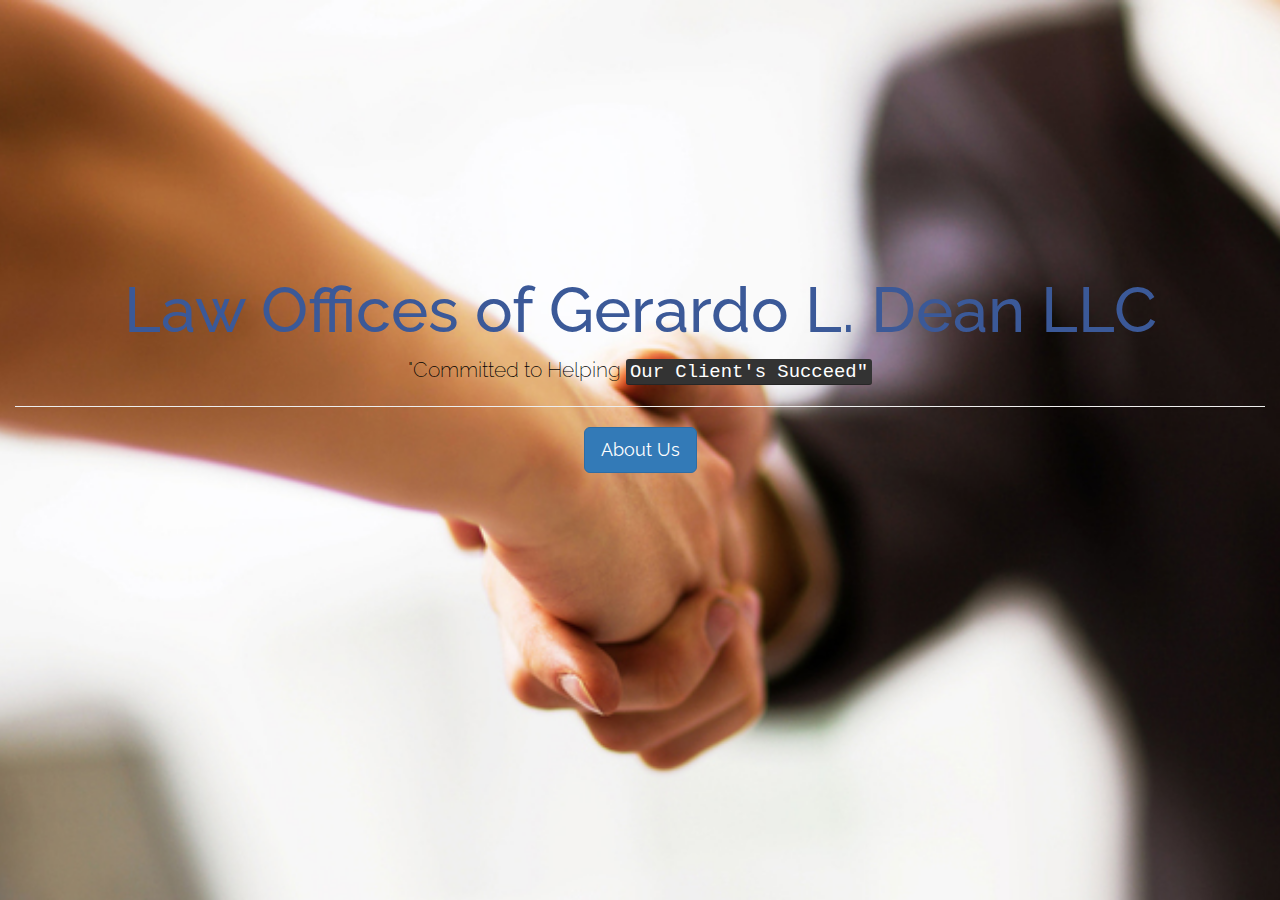
<file: index.html>
<!DOCTYPE html>
<html lang="en">
<head>
	<meta charset="utf-8">
	<meta name="viewport" content="width=device-width, initial-scale=1">
  <link rel="stylesheet" href="https://maxcdn.bootstrapcdn.com/bootstrap/3.3.7/css/bootstrap.min.css">
  <script src="https://ajax.googleapis.com/ajax/libs/jquery/3.3.1/jquery.min.js"></script>
  <script src="https://maxcdn.bootstrapcdn.com/bootstrap/3.3.7/js/bootstrap.min.js"></script>
  <link href="https://fonts.googleapis.com/css?family=Montserrat|Raleway" rel="stylesheet">
  <link rel="stylesheet" type="text/css" href="assets/css/style.css">
  <link href="https://fonts.googleapis.com/css?family=Montserrat|Raleway" rel="stylesheet">
	<title>Capstone1</title>
</head>
<body">


	
	<section id="jumbotron-section mb-0">
		<div id="jumbo-land" class="jumbotron text-center">
				<div class="container-fluid">
				<h1 id="Page-Name" class="text-center">Law Offices of Gerardo L. Dean LLC</h1>
				<p id="slogan" class="lead text-center">"Committed to Helping <kbd>Our Client's Succeed"</kbd></p>
				<hr class="my-4">
				<button class="btn btn-primary btn-lg">
					<a href="home.html">About Us</a>
				</button>
			</div>
		</div>
	</section>



<!-- <script src="assets/js/jquery-3.3.1.min.js"></script>
<script src="https://cdnjs.cloudflare.com/ajax/libs/popper.js/1.14.3/umd/popper.min.js" integrity="sha384-ZMP7rVo3mIykV+2+9J3UJ46jBk0WLaUAdn689aCwoqbBJiSnjAK/l8WvCWPIPm49" crossorigin="anonymous"></script>
<script src="assets/js/bootstrap.min.js"></script> -->
</body>
</html>
</file>
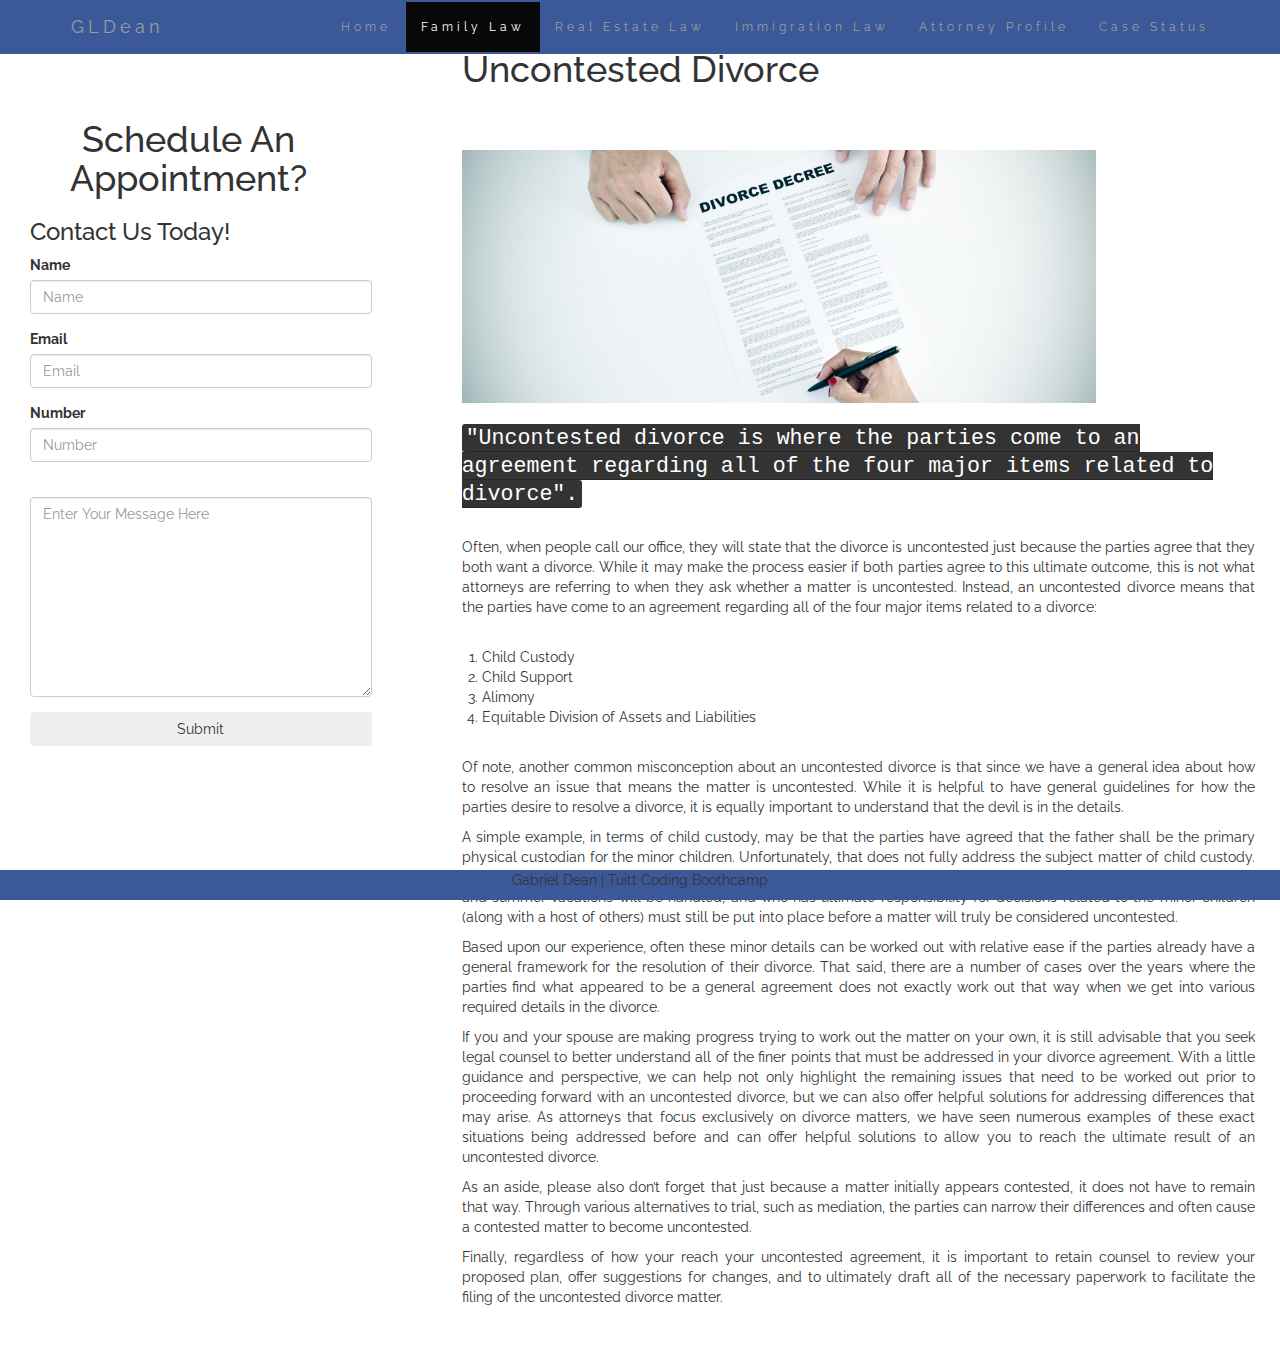
<file: Family Law/Uncontested Divorce/index.html>
<!DOCTYPE html>
<html lang="en">
<head>
	<meta charset="utf-8">
	<meta name="viewport" content="width=device-width, initial-scale=1">
  <link rel="stylesheet" href="https://maxcdn.bootstrapcdn.com/bootstrap/3.3.7/css/bootstrap.min.css">
  <script src="https://ajax.googleapis.com/ajax/libs/jquery/3.3.1/jquery.min.js"></script>
  <script src="https://maxcdn.bootstrapcdn.com/bootstrap/3.3.7/js/bootstrap.min.js"></script>
  <link href="https://fonts.googleapis.com/css?family=Montserrat|Raleway" rel="stylesheet">
  <link rel="stylesheet" type="text/css" href="../../assets/css/style.css">
	<title>Family Law | Uncontestedd Divorce</title>
</head>

<body id="myPage" data-spy="sroll" data-target="#nav" data-offset="60">
	<!-- Main Navigation -->
	<nav id="nav" class="navbar navbar-inverse navbar-fixed-top">
	  <div class="container">
	    <div class="navbar-header">
	      <button type="button" class="navbar-toggle" data-toggle="collapse" data-target="#myNavbar">
	        <span class="icon-bar"></span>
	        <span class="icon-bar"></span>
	        <span class="icon-bar"></span>                        
	      </button>
	      <a class="navbar-brand" href="../../home.html">GLDean</a>
	    </div>
	    <div class="collapse navbar-collapse" id="myNavbar">
	      <ul class="nav navbar-nav navbar-right">
	        <li><a href="../../home.html">Home</a></li>
	        <li class="dropdown active"><a class="dropdown-toggle" data-toggle="dropdown" href="index.html">Family Law</a>
	        	<ul class="dropdown-menu">
	        		<li><a href="index.html">Uncontested Divorce</a></li>
	        	</ul>
	        </li>
	        <li class="dropdown"><a class="dropdown-toggle" data-toggle="dropdown" href="#">Real Estate Law</a>
	        	<ul class="dropdown-menu">
	        		<li><a href="../../Real Estate Law/Real Estate Closing/index.html">Real Estate Closing</a></li>
	        	</ul>
	        </li>
	        <li class="dropdown"><a class="dropdown-toggle" data-toggle="dropdown" href="#">Immigration Law</a>
	        	<ul class="dropdown-menu">
	        		<li class="dropdown-submenu"><a class="dropdown-toggle" data-toggle="dropdown" href="#"><strong>Family Immigration</strong></a>
	        			<ul class="dropdown-submenu">
	        				<li id="submenu"><a href="../../Immigration Law/Family Immigration/Consular Processing/index.html">Consular Processing</a></li>
	        				<li id="submenu"><a href="../../Immigration Law/Family Immigration/Permanent Residence/index.html">Permanent Residence</a></li>
	        			</ul>
	        		</li>
	        		<li class="dropdown-submenu"><a class="dropdown-toggle" data-toggle="dropdown" href="#"><strong>Employment Immigration</strong></a>
	        			<ul class="dropdown-submenu">
	        				<li id="submenu"><a href="../../Immigration Law/Employment Immigration/H1B Visa & Status/index.html">H1B Visa & Status</a></li>
	        				<li id="submenu"><a href="../../Immigration Law/Employment Immigration/Employment Based/index.html">Employment Based</a></li>
	        			</ul>	
	        		</li>
	        		<li><a class="dropdown-toggle" data-toggle="dropdown" href="citizenship"><strong>Citizenship</strong></a>
	        			<ul class="dropdown-submenu">
	        				<li id="submenu"><a href="../../Immigration Law/Citizenship/Naturalization/index.html">Naturalization</a></li>
	        			</ul>	
	        		</li>
	        	</ul>
	        </li>
	        <li><a href="../../about.html">Attorney Profile</a></li>
	        <li><a href="https://egov.uscis.gov/casestatus/landing.do">Case Status</a></li>
	      </ul>
	    </div>
	  </div>
	</nav>

	<!-- Start of Contact Navigator -->
	<div class="row">
			<header class="col-12 col-md-12 col-lg-12">
				<h1 id="contact" class="text-center">Uncontested Divorce</h1>
			</header>

			<div class="col-12 col-md-6 col-lg-4" style="padding-left: 20px;padding-right: 50px;">
				<h1 class="text-center">Schedule An Appointment?</h1>
					<h3 style="padding-left: 25px">Contact Us Today!</h3>
				<form id="contactform">
					<div class="form-group">
						<label for="name">Name</label>
						<input id="name" class="form-control" type="text" placeholder="Name">
					</div>

					<div class="form-group">
						<label for="email">Email</label>
						<input id="email" class="form-control" type="text" placeholder="Email">
					</div>

					<div class="form-group">
						<label for="number">Number</label>
						<input id="number" class="form-control" type="number" placeholder="Number">
					</div> <!-- End of Contact Group -->

					<div class="form-group">
						<label for="message"></label>
						<textarea id="message" class="form-control" placeholder="Enter Your Message Here"></textarea>
					</div>
					<button class="btn btn-block btn success">Submit</button>
				
				</form>
			</div>
		

		<div id="contact" class="col-12 col-md-6 col-lg-8" style="padding-left: 40px;padding-right: 40px;">
			  <img src="../../assets/images/family/divorce.jpg" style="width:80%">
			  <h3><kbd>"Uncontested divorce is where the parties come to an agreement regarding all of the four major items related to divorce".</kbd></h3><br>
			  <p class="text-justify">Often, when people call our office, they will state that the divorce is uncontested just because the parties agree that they both want a divorce. While it may make the process easier if both parties agree to this ultimate outcome, this is not what attorneys are referring to when they ask whether a matter is uncontested. Instead, an uncontested divorce means that the parties have come to an agreement regarding all of the four major items related to a divorce:</p>
			  <ol style="margin-left: 20px;">
			  <br>	
			  	<li>Child Custody</li>
			  	<li>Child Support</li>
			  	<li>Alimony</li>
			  	<li>Equitable Division of Assets and Liabilities</li>
			  </ol>
			  <br>
			  <p class="text-justify">Of note, another common misconception about an uncontested divorce is that since we have a general idea about how to resolve an issue that means the matter is uncontested. While it is helpful to have general guidelines for how the parties desire to resolve a divorce, it is equally important to understand that the devil is in the details.</p>

			  <p class="text-justify">A simple example, in terms of child custody, may be that the parties have agreed that the father shall be the primary physical custodian for the minor children. Unfortunately, that does not fully address the subject matter of child custody. A visitation plan must still be put in place, minor details such as who is responsible for driving the children, how holidays and summer vacations will be handled, and who has ultimate responsibility for decisions related to the minor children (along with a host of others) must still be put into place before a matter will truly be considered uncontested.</p>

			  <p class="text-justify">Based upon our experience, often these minor details can be worked out with relative ease if the parties already have a general framework for the resolution of their divorce. That said, there are a number of cases over the years where the parties find what appeared to be a general agreement does not exactly work out that way when we get into various required details in the divorce.</p>

			  <p class="text-justify">If you and your spouse are making progress trying to work out the matter on your own, it is still advisable that you seek legal counsel to better understand all of the finer points that must be addressed in your divorce agreement. With a little guidance and perspective, we can help not only highlight the remaining issues that need to be worked out prior to proceeding forward with an uncontested divorce, but we can also offer helpful solutions for addressing differences that may arise. As attorneys that focus exclusively on divorce matters, we have seen numerous examples of these exact situations being addressed before and can offer helpful solutions to allow you to reach the ultimate result of an uncontested divorce.</p>

			  <p class="text-justify">As an aside, please also don’t forget that just because a matter initially appears contested, it does not have to remain that way. Through various alternatives to trial, such as mediation, the parties can narrow their differences and often cause a contested matter to become uncontested.</p>

			  <p class="text-justify">Finally, regardless of how your reach your uncontested agreement, it is important to retain counsel to review your proposed plan, offer suggestions for changes, and to ultimately draft all of the necessary paperwork to facilitate the filing of the uncontested divorce matter.</p>
			  <br>
			  <br>

		</div>
	</div>		
	<footer class="footer navbar-inverse fixed-bottom">
		<p class="text-center mb-0 p-2">Gabriel Dean | Tuitt Coding Boothcamp</p>	
	</footer>

</body>
</html>
</file>
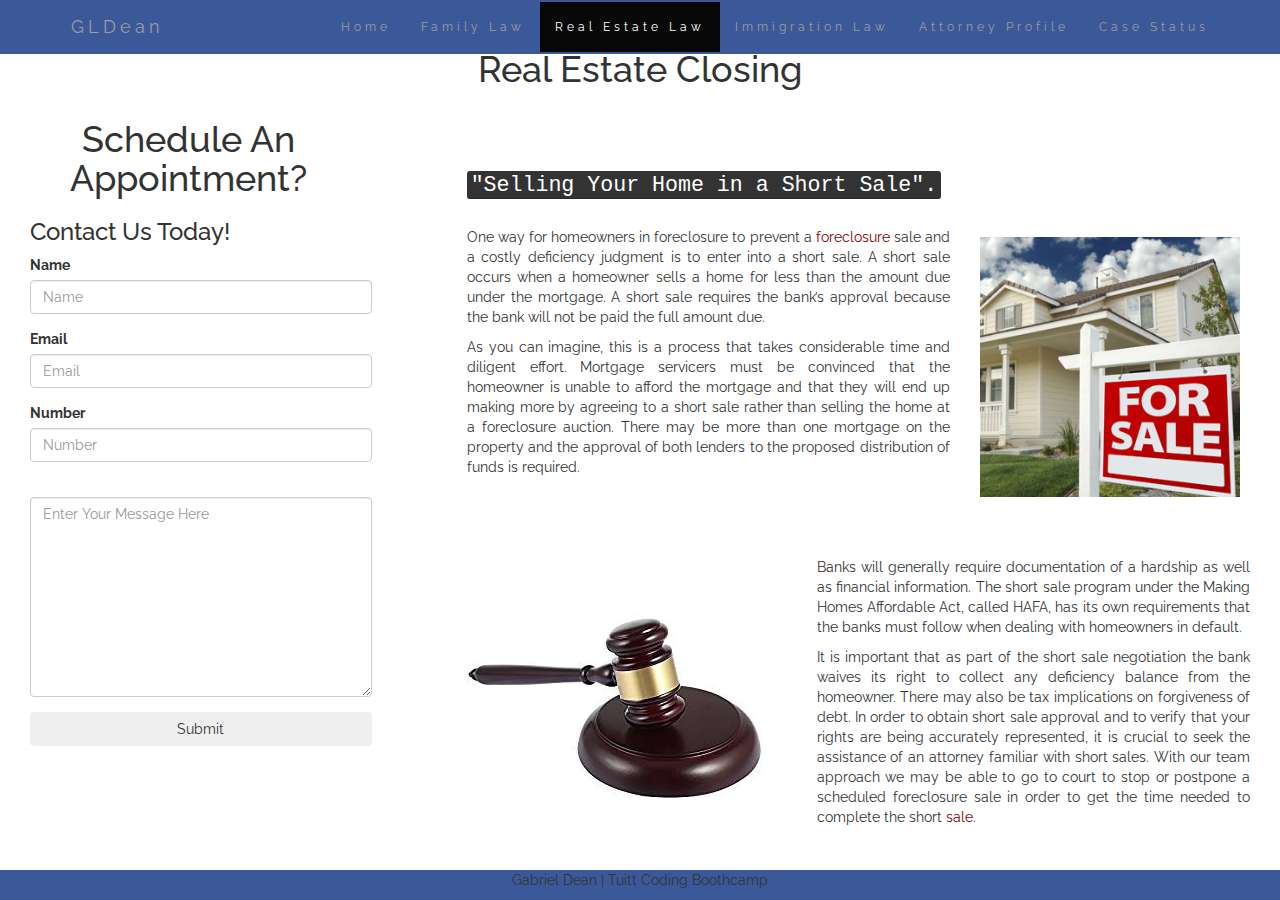
<file: Real Estate Law/Real Estate Closing/index.html>
<!DOCTYPE html>
<html lang="en">
<head>
	<meta charset="utf-8">
	<meta name="viewport" content="width=device-width, initial-scale=1">
  <link rel="stylesheet" href="https://maxcdn.bootstrapcdn.com/bootstrap/3.3.7/css/bootstrap.min.css">
  <script src="https://ajax.googleapis.com/ajax/libs/jquery/3.3.1/jquery.min.js"></script>
  <script src="https://maxcdn.bootstrapcdn.com/bootstrap/3.3.7/js/bootstrap.min.js"></script>
  <link href="https://fonts.googleapis.com/css?family=Montserrat|Raleway" rel="stylesheet">
  <link rel="stylesheet" type="text/css" href="../../assets/css/style.css">
	<title>Capstone1</title>
</head>
<body id="myPage" data-spy="sroll" data-target="#nav" data-offset="60">
	<!-- Main Navigation -->
	<nav id="nav" class="navbar navbar-inverse navbar-fixed-top">
	  <div class="container">
	    <div class="navbar-header">
	      <button type="button" class="navbar-toggle" data-toggle="collapse" data-target="#myNavbar">
	        <span class="icon-bar"></span>
	        <span class="icon-bar"></span>
	        <span class="icon-bar"></span>                        
	      </button>
	      <a class="navbar-brand" href="../../home.html">GLDean</a>
	    </div>
	    <div class="collapse navbar-collapse" id="myNavbar">
	      <ul class="nav navbar-nav navbar-right">
	        <li><a href="../../home.html">Home</a></li>
	        <li class="dropdown"><a class="dropdown-toggle" data-toggle="dropdown" href="#">Family Law</a>
	        	<ul class="dropdown-menu">
	        		<li><a href="../../Family Law/Uncontested Divorce/index.html">Uncontested Divorce</a></li>
	        	</ul>
	        </li>
	        <li class="dropdown active"><a class="dropdown-toggle" data-toggle="dropdown" href="#">Real Estate Law</a>
	        	<ul class="dropdown-menu">
	        		<li><a href="index.html">Real Estate Closing</a></li>
	        	</ul>
	        </li>
	        <li class="dropdown"><a class="dropdown-toggle" data-toggle="dropdown" href="#">Immigration Law</a>
	        	<ul class="dropdown-menu">
	        		<li class="dropdown-submenu"><a class="dropdown-toggle" data-toggle="dropdown" href="#"><strong>Family Immigration</strong></a>
	        			<ul class="dropdown-submenu">
	        				<li id="submenu"><a href="../../Immigration Law/Family Immigration/Consular Processing/index.html">Consular Processing</a></li>
	        				<li id="submenu"><a href="../../Immigration Law/Family Immigration/Permanent Residence/index.html">Permanent Residence</a></li>
	        			</ul>
	        		</li>
	        		<li class="dropdown-submenu"><a class="dropdown-toggle" data-toggle="dropdown" href="#"><strong>Employment Immigration</strong></a>
	        			<ul class="dropdown-submenu">
	        				<li id="submenu"><a href="../../Immigration Law/Employment Immigration/H1B Visa & Status/index.html">H1B Visa & Status</a></li>
	        				<li id="submenu"><a href="../../Immigration Law/Employment Immigration/Employment Based/index.html">Employment Based</a></li>
	        			</ul>	
	        		</li>
	        		<li><a class="dropdown-toggle" data-toggle="dropdown" href="citizenship"><strong>Citizenship</strong></a>
	        			<ul class="dropdown-submenu">
	        				<li id="submenu"><a href="../../Immigration Law/Citizenship/Naturalization/index.html">Naturalization</a></li>
	        			</ul>	
	        		</li>
	        	</ul>
	        </li>
	        <li><a href="../../about.html">Attorney Profile</a></li>
	        <li><a href="https://egov.uscis.gov/casestatus/landing.do">Case Status</a></li>
	      </ul>
	    </div>
	  </div>
	</nav>
	<!-- End Main Navigation -->

	<div class="row">
			<header class="col-12 col-md-12 col-lg-12">
				<h1 id="contact" class="text-center">Real Estate Closing</h1>
			</header>

			<div class="col-12 col-md-6 col-lg-4" style="padding-left: 20px;padding-right: 50px;">
				<h1 class="text-center">Schedule An Appointment?</h1>
					<h3 style="padding-left: 25px">Contact Us Today!</h3>
				<form id="contactform">
					<div class="form-group">
						<label for="name">Name</label>
						<input id="name" class="form-control" type="text" placeholder="Name">
					</div>

					<div class="form-group">
						<label for="email">Email</label>
						<input id="email" class="form-control" type="text" placeholder="Email">
					</div>

					<div class="form-group">
						<label for="number">Number</label>
						<input id="number" class="form-control" type="number" placeholder="Number">
					</div> <!-- End of Contact Group -->

					<div class="form-group">
						<label for="message"></label>
						<textarea id="message" class="form-control" placeholder="Enter Your Message Here"></textarea>
					</div>
					<button class="btn btn-block btn success">Submit</button>
				
				</form>
			</div>
		

		<div id="contact" class="col-12 col-md-6 col-lg-8" style="padding-left: 45px;padding-right: 45px;">
			  <h3><kbd>"Selling Your Home in a Short Sale".</kbd></h3><br>
			  <img class="real-image-right" src="../../assets/images/Real Estate/forsale.jpg" style="padding-left: 30px;">
			  <p class="text-justify">One way for homeowners in foreclosure to prevent a <font color="#800000">foreclosure</font> sale and a costly deficiency judgment is to enter into a short sale.  A short sale occurs when a homeowner sells a home for less than the amount due under the mortgage.  A short sale requires the bank’s approval because the bank will not be paid the full amount due.</p>
			  <p class="text-justify">As you can imagine, this is a process that takes considerable time and diligent effort.  Mortgage servicers must be convinced that the homeowner is unable to afford the mortgage and that they will end up making more by agreeing to a short sale rather than selling the home at a foreclosure auction.  There may be more than one mortgage on the property and the approval of both lenders to the proposed distribution of funds is required.</p>
		</div>	
		<div id="contact" class="col-12 col-md-6 col-lg-8" style="padding-left: 45px;padding-right: 45px;">

			  <img class="real-image-left" src="../../assets/images/Real Estate/hammer.jpg" style="padding-right: 50px;">
			  <p class="text-justify">Banks will generally require documentation of a hardship as well as financial information.  The short sale program under the Making Homes Affordable Act, called HAFA, has its own requirements that the banks must follow when dealing with homeowners in default.</p>
			  <p class="text-justify">It is important that as part of the short sale negotiation the bank waives its right to collect any deficiency balance from the homeowner.  There may also be tax implications on forgiveness of debt. In order to obtain short sale approval and to verify that your rights are being accurately represented, it is crucial to seek the assistance of an attorney familiar with short sales.  With our team approach we may be able to go to court to stop or postpone a scheduled foreclosure sale in order to get the time needed to complete the short <font color="#800000">sale.</font></p>


			

		</div>
	</div>

	<!-- Footer -->
	<footer class="footer navbar-inverse fixed-bottom">
		<p class="text-center mb-0 p-2">Gabriel Dean | Tuitt Coding Boothcamp</p>	
	</footer>
	<!-- End Footer -->

</body>
</html>
</file>
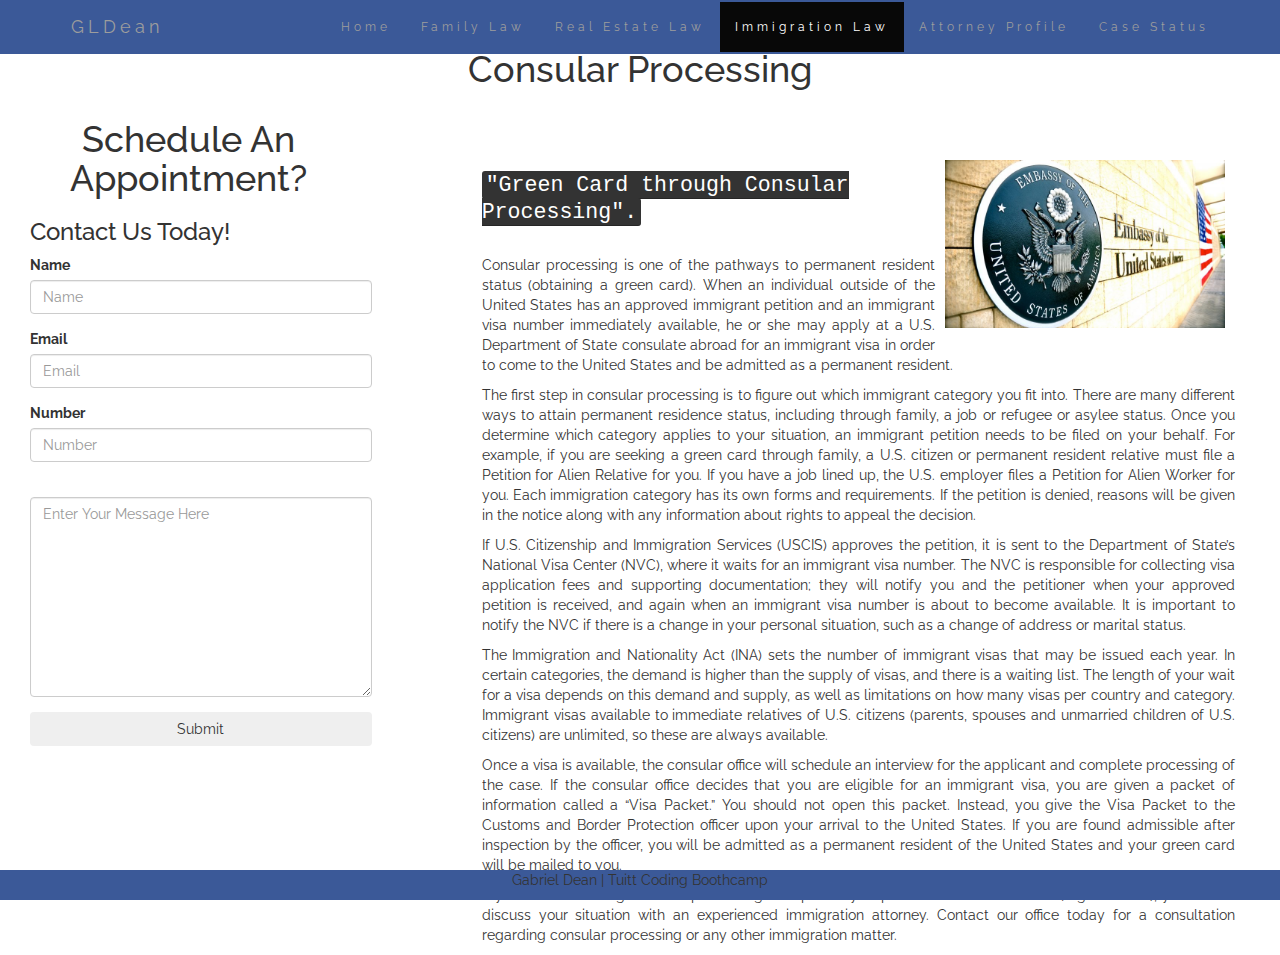
<file: Immigration Law/Family Immigration/Consular Processing/index.html>
<!DOCTYPE html>
<html lang="en">
<head>
	<meta charset="utf-8">
	<meta name="viewport" content="width=device-width, initial-scale=1">
  <link rel="stylesheet" href="https://maxcdn.bootstrapcdn.com/bootstrap/3.3.7/css/bootstrap.min.css">
  <script src="https://ajax.googleapis.com/ajax/libs/jquery/3.3.1/jquery.min.js"></script>
  <script src="https://maxcdn.bootstrapcdn.com/bootstrap/3.3.7/js/bootstrap.min.js"></script>
  <link href="https://fonts.googleapis.com/css?family=Montserrat|Raleway" rel="stylesheet">
  <link rel="stylesheet" type="text/css" href="../../../assets/css/style.css">
	<title>Capstone1</title>
</head>
<body id="myPage" data-spy="sroll" data-target="#nav" data-offset="60">
	<!-- Main Navigation -->
	<nav id="nav" class="navbar navbar-inverse navbar-fixed-top">
	  <div class="container">
	    <div class="navbar-header">
	      <button type="button" class="navbar-toggle" data-toggle="collapse" data-target="#myNavbar">
	        <span class="icon-bar"></span>
	        <span class="icon-bar"></span>
	        <span class="icon-bar"></span>                        
	      </button>
	      <a class="navbar-brand" href="../../../home.html">GLDean</a>
	    </div>
	    <div class="collapse navbar-collapse" id="myNavbar">
	      <ul class="nav navbar-nav navbar-right">
	        <li><a href="../../../home.html">Home</a></li>
	        <li class="dropdown"><a class="dropdown-toggle" data-toggle="dropdown" href="#">Family Law</a>
	        	<ul class="dropdown-menu">
	        		<li><a href="../../../Family Law/Uncontested Divorce/index.html">Uncontested Divorce</a></li>
	        	</ul>
	        </li>
	        <li class="dropdown"><a class="dropdown-toggle" data-toggle="dropdown" href="#">Real Estate Law</a>
	        	<ul class="dropdown-menu">
	        		<li><a href="../../../Real Estate Law/Real Estate Closing/index.html">Real Estate Closing</a></li>
	        	</ul>
	        </li>
	        <li class="dropdown active"><a class="dropdown-toggle" data-toggle="dropdown" href="#">Immigration Law</a>
	        	<ul class="dropdown-menu">
	        		<li class="dropdown-submenu"><a class="dropdown-toggle" data-toggle="dropdown" href="#"><strong>Family Immigration</strong></a>
	        			<ul class="dropdown-submenu">
	        				<li id="submenu"><a href="index.html">Consular Processing</a></li>
	        				<li id="submenu"><a href="../Permanent Residence/index.html">Permanent Residence</a></li>
	        			</ul>
	        		</li>
	        		<li class="dropdown-submenu"><a class="dropdown-toggle" data-toggle="dropdown" href="#"><strong>Employment Immigration</strong></a>
	        			<ul class="dropdown-submenu">
	        				<li id="submenu"><a href="../../Employment Immigration/H1B Visa & Status/index.html">H1B Visa & Status</a></li>
	        				<li id="submenu"><a href="../../Employment Immigration/Employment Based/index.html">Employment Based</a></li>
	        			</ul>	
	        		</li>
	        		<li><a class="dropdown-toggle" data-toggle="dropdown" href="citizenship"><strong>Citizenship</strong></a>
	        			<ul class="dropdown-submenu">
	        				<li id="submenu"><a href="../../Citizenship/Naturalization/index.html">Naturalization</a></li>
	        			</ul>	
	        		</li>
	        	</ul>
	        </li>
	        <li><a href="../../../about.html">Attorney Profile</a></li>
	        <li><a href="https://egov.uscis.gov/casestatus/landing.do">Case Status</a></li>
	      </ul>
	    </div>
	  </div>
	</nav>
	<!-- End Main Navigation -->

	<div class="row">
			<header class="col-12 col-md-12 col-lg-12">
				<h1 id="contact" class="text-center">Consular Processing</h1>
			</header>

			<div class="col-12 col-md-6 col-lg-4" style="padding-left: 20px;padding-right: 50px;">
				<h1 class="text-center">Schedule An Appointment?</h1>
					<h3 style="padding-left:25px">Contact Us Today!</h3>
				<form id="contactform">
					<div class="form-group">
						<label for="name">Name</label>
						<input id="name" class="form-control" type="text" placeholder="Name">
					</div>

					<div class="form-group">
						<label for="email">Email</label>
						<input id="email" class="form-control" type="text" placeholder="Email">
					</div>

					<div class="form-group">
						<label for="number">Number</label>
						<input id="number" class="form-control" type="number" placeholder="Number">
					</div> <!-- End of Contact Group -->

					<div class="form-group">
						<label for="message"></label>
						<textarea id="message" class="form-control" placeholder="Enter Your Message Here"></textarea>
					</div>
					<button class="btn btn-block btn success">Submit</button>
				
				</form>
			</div>
		

		<div id="contact" class="col-12 col-md-6 col-lg-8" style="padding-left: 60px;padding-right: 60px;">
			  <img class="real-image-right" src="../../../assets/images/Immigration/consular.jpg">
			  <h3><kbd>"Green Card through Consular Processing".</kbd></h3><br>
			  <p class="text-justify">Consular processing is one of the pathways to permanent resident status (obtaining a green card). When an individual outside of the United States has an approved immigrant petition and an immigrant visa number immediately available, he or she may apply at a U.S. Department of State consulate abroad for an immigrant visa in order to come to the United States and be admitted as a permanent resident.</p>
			  <p class="text-justify">The first step in consular processing is to figure out which immigrant category you fit into. There are many different ways to attain permanent residence status, including through family, a job or refugee or asylee status. Once you determine which category applies to your situation, an immigrant petition needs to be filed on your behalf. For example, if you are seeking a green card through family, a U.S. citizen or permanent resident relative must file a Petition for Alien Relative for you. If you have a job lined up, the U.S. employer files a Petition for Alien Worker for you. Each immigration category has its own forms and requirements. If the petition is denied, reasons will be given in the notice along with any information about rights to appeal the decision.</p>
			  <p class="text-justify">If U.S. Citizenship and Immigration Services (USCIS) approves the petition, it is sent to the Department of State’s National Visa Center (NVC), where it waits for an immigrant visa number. The NVC is responsible for collecting visa application fees and supporting documentation; they will notify you and the petitioner when your approved petition is received, and again when an immigrant visa number is about to become available. It is important to notify the NVC if there is a change in your personal situation, such as a change of address or marital status.</p>
			  <p class="text-justify">The Immigration and Nationality Act (INA) sets the number of immigrant visas that may be issued each year. In certain categories, the demand is higher than the supply of visas, and there is a waiting list. The length of your wait for a visa depends on this demand and supply, as well as limitations on how many visas per country and category. Immigrant visas available to immediate relatives of U.S. citizens (parents, spouses and unmarried children of U.S. citizens) are unlimited, so these are always available.</p>
			  <p class="text-justify">Once a visa is available, the consular office will schedule an interview for the applicant and complete processing of the case. If the consular office decides that you are eligible for an immigrant visa, you are given a packet of information called a “Visa Packet.” You should not open this packet. Instead, you give the Visa Packet to the Customs and Border Protection officer upon your arrival to the United States. If you are found admissible after inspection by the officer, you will be admitted as a permanent resident of the United States and your green card will be mailed to you.</p><p class="text-justify">If you are considering consular processing as a pathway to permanent resident status (a green card), you should discuss your situation with an experienced immigration attorney. Contact our office today for a consultation regarding consular processing or any other immigration matter.</p>
			
		</div>	


			

		
	</div>
	

	

	<!-- Footer -->
	<footer class="footer navbar-inverse fixed-bottom">
		<p class="text-center mb-0 p-2">Gabriel Dean | Tuitt Coding Boothcamp</p>	
	</footer>
	<!-- End Footer -->

</body>
</html>
</file>
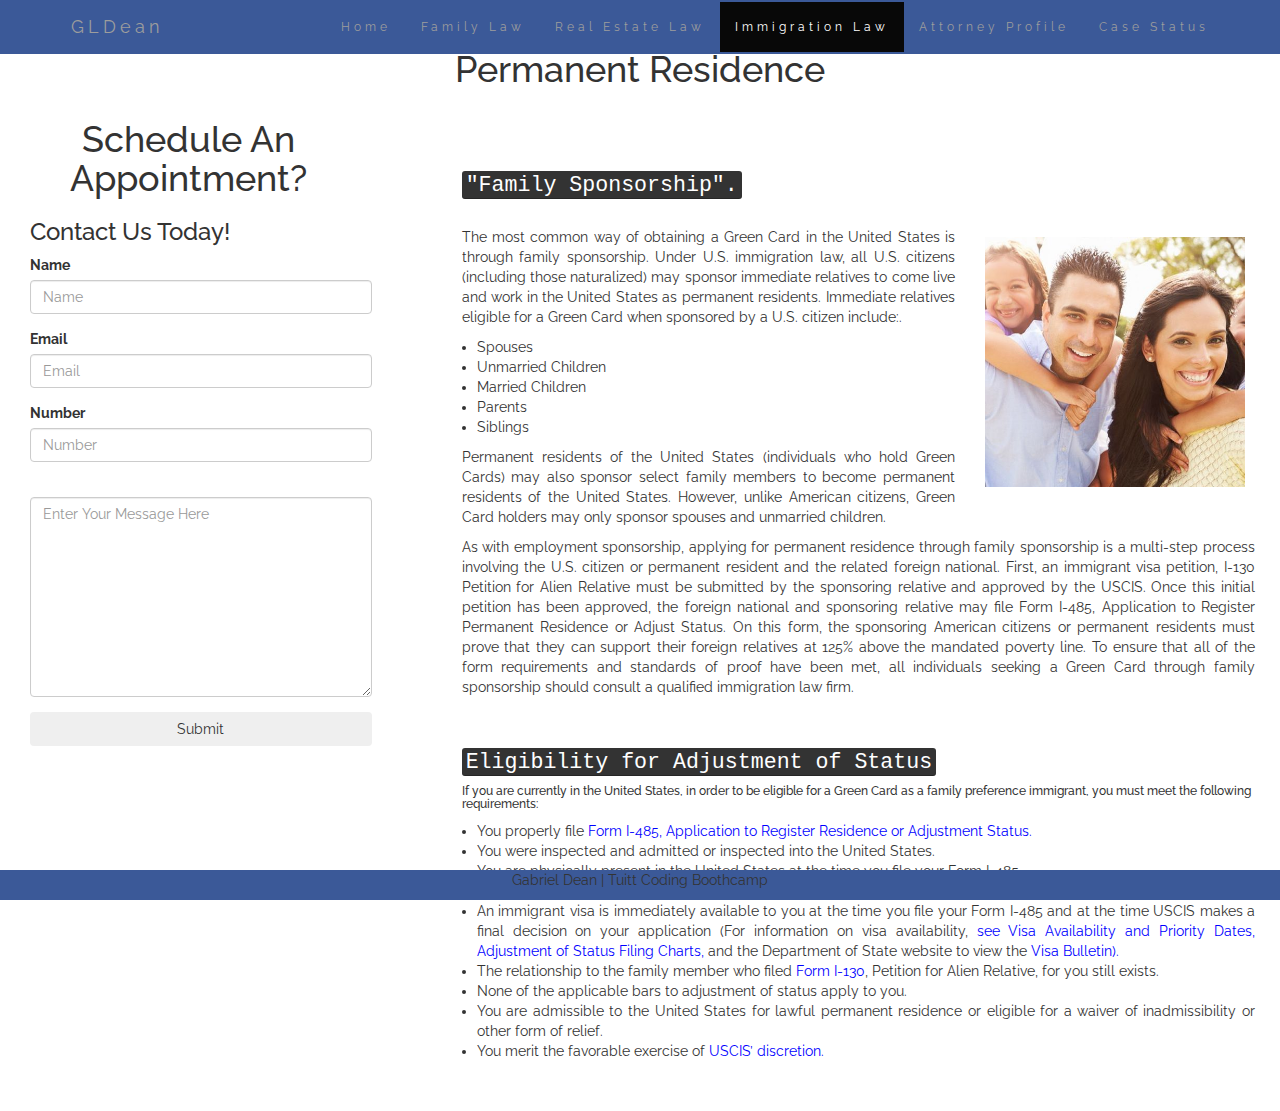
<file: Immigration Law/Family Immigration/Permanent Residence/index.html>
<!DOCTYPE html>
<html lang="en">
<head>
	<meta charset="utf-8">
	<meta name="viewport" content="width=device-width, initial-scale=1">
  <link rel="stylesheet" href="https://maxcdn.bootstrapcdn.com/bootstrap/3.3.7/css/bootstrap.min.css">
  <script src="https://ajax.googleapis.com/ajax/libs/jquery/3.3.1/jquery.min.js"></script>
  <script src="https://maxcdn.bootstrapcdn.com/bootstrap/3.3.7/js/bootstrap.min.js"></script>
  <link href="https://fonts.googleapis.com/css?family=Montserrat|Raleway" rel="stylesheet">
  <link rel="stylesheet" type="text/css" href="../../../assets/css/style.css">
	<title>Capstone1</title>
</head>
<body id="myPage" data-spy="sroll" data-target="#nav" data-offset="60">
	<!-- Main Navigation -->
	<nav id="nav" class="navbar navbar-inverse navbar-fixed-top">
	  <div class="container">
	    <div class="navbar-header">
	      <button type="button" class="navbar-toggle" data-toggle="collapse" data-target="#myNavbar">
	        <span class="icon-bar"></span>
	        <span class="icon-bar"></span>
	        <span class="icon-bar"></span>                        
	      </button>
	      <a class="navbar-brand" href="../../../home.html">GLDean</a>
	    </div>
	    <div class="collapse navbar-collapse" id="myNavbar">
	      <ul class="nav navbar-nav navbar-right">
	        <li><a href="../../../home.html">Home</a></li>
	        <li class="dropdown"><a class="dropdown-toggle" data-toggle="dropdown" href="#">Family Law</a>
	        	<ul class="dropdown-menu">
	        		<li><a href="../../../Family Law/Uncontested Divorce/index.html">Uncontested Divorce</a></li>
	        	</ul>
	        </li>
	        <li class="dropdown"><a class="dropdown-toggle" data-toggle="dropdown" href="#">Real Estate Law</a>
	        	<ul class="dropdown-menu">
	        		<li><a href="../../../Real Estate Law/Real Estate Closing/index.html">Real Estate Closing</a></li>
	        	</ul>
	        </li>
	        <li class="dropdown active"><a class="dropdown-toggle" data-toggle="dropdown" href="#">Immigration Law</a>
	        	<ul class="dropdown-menu">
	        		<li class="dropdown-submenu"><a class="dropdown-toggle" data-toggle="dropdown" href="#"><strong>Family Immigration</strong></a>
	        			<ul class="dropdown-submenu">
	        				<li id="submenu"><a href="../Consular Processing/index.html">Consular Processing</a></li>
	        				<li id="submenu"><a href="index.html">Permanent Residence</a></li>
	        			</ul>
	        		</li>
	        		<li class="dropdown-submenu"><a class="dropdown-toggle" data-toggle="dropdown" href="#"><strong>Employment Immigration</strong></a>
	        			<ul class="dropdown-submenu">
	        				<li id="submenu"><a href="../../Employment Immigration/H1B Visa & Status/index.html">H1B Visa & Status</a></li>
	        				<li id="submenu"><a href="../../Employment Immigration/Employment Based/index.html">Employment Based</a></li>
	        			</ul>	
	        		</li>
	        		<li><a class="dropdown-toggle" data-toggle="dropdown" href="citizenship"><strong>Citizenship</strong></a>
	        			<ul class="dropdown-submenu">
	        				<li id="submenu"><a href="../../Citizenship/Naturalization/index.html">Naturalization</a></li>
	        			</ul>	
	        		</li>
	        	</ul>
	        </li>
	        <li><a href="../../../about.html">Attorney Profile</a></li>
	        <li><a href="https://egov.uscis.gov/casestatus/landing.do">Case Status</a></li>
	      </ul>
	    </div>
	  </div>
	</nav>
	<!-- End Main Navigation -->


	<div class="row">
			<header class="col-12 col-md-12 col-lg-12">
				<h1 id="contact" class="text-center">Permanent Residence</h1>
			</header>

			<div class="col-12 col-md-6 col-lg-4" style="padding-left: 20px;padding-right: 50px;">
				<h1 class="text-center">Schedule An Appointment?</h1>
					<h3 style="padding-left: 25px">Contact Us Today!</h3>
				<form id="contactform">
					<div class="form-group">
						<label for="name">Name</label>
						<input id="name" class="form-control" type="text" placeholder="Name">
					</div>

					<div class="form-group">
						<label for="email">Email</label>
						<input id="email" class="form-control" type="text" placeholder="Email">
					</div>

					<div class="form-group">
						<label for="number">Number</label>
						<input id="number" class="form-control" type="number" placeholder="Number">
					</div> <!-- End of Contact Group -->

					<div class="form-group">
						<label for="message"></label>
						<textarea id="message" class="form-control" placeholder="Enter Your Message Here"></textarea>
					</div>
					<button class="btn btn-block btn success">Submit</button>
				
				</form>
			</div>
		

		<div id="contact" class="col-12 col-md-6 col-lg-8" style="padding-left: 40px;padding-right: 40px;">
			  

			  <h3><kbd>"Family Sponsorship".</kbd></h3><br>
			  <img class="real-image-right" src="../../../assets/images/Immigration/familysponsor.jpeg" style="padding-left:30px;">
			  <p class="text-justify">The most common way of obtaining a Green Card in the United States is through family sponsorship. Under U.S. immigration law, all U.S. citizens (including those naturalized) may sponsor immediate relatives to come live and work in the United States as permanent residents.  Immediate relatives eligible for a Green Card when sponsored by a U.S. citizen include:.</p>
			  <ul style="padding-left: 15px;">
			  	<li>Spouses</li>
			  	<li>Unmarried Children</li>
			  	<li>Married Children</li>
			  	<li>Parents</li>
			  	<li>Siblings</li>
			  </ul>

			 <p class="text-justify">Permanent residents of the United States (individuals who hold Green Cards) may also sponsor select family members to become permanent residents of the United States. However, unlike American citizens, Green Card holders may only sponsor spouses and unmarried children.</p>
			 <p class="text-justify">As with employment sponsorship, applying for permanent residence through family sponsorship is a multi-step process involving the U.S. citizen or permanent resident and the related foreign national.  First, an immigrant visa petition, I-130 Petition for Alien Relative must be submitted by the sponsoring relative and approved by the USCIS. Once this initial petition has been approved, the foreign national and sponsoring relative may file Form I-485, Application to Register Permanent Residence or Adjust Status. On this form, the sponsoring American citizens or permanent residents must prove that they can support their foreign relatives at 125% above the mandated poverty line. To ensure that all of the form requirements and standards of proof have been met, all individuals seeking a Green Card through family sponsorship should consult a qualified immigration law firm.</p>
			 <br>
			 <h3><kbd>Eligibility for Adjustment of Status</kbd></h3>
			 <h6>If you are currently in the United States, in order to be eligible for a Green Card as a family preference immigrant, you must meet the following requirements:</h6>
			 <ul class="text-justify" style="padding-left: 15px;">
			 	<li>You properly file <a href="https://www.uscis.gov/i-485" style="color:blue">Form I-485, Application to Register Residence or Adjustment Status.</a></li>
			 	<li>You were inspected and admitted or inspected into the United States.</li>
			 	<li>You are physically present in the United States at the time you file your Form I-485</li>
			 	<li>You are eligible to receive an immigrant visa.</li>
			 	<li>An immigrant visa is immediately available to you at the time you file your Form I-485 and at the time USCIS makes a final decision on your application (For information on visa availability, <a href="https://www.uscis.gov/greencard/visa-availability-priority-dates" style="color:blue">see Visa Availability and Priority Dates, Adjustment of Status Filing Charts,</a> and the Department of State website to view the <a href="https://travel.state.gov/content/travel/en/legal/visa-law0/visa-bulletin.html" style="color:blue">Visa Bulletin).</a></li>
			 	<li>The relationship to the family member who filed <a href="https://www.uscis.gov/i-130" style="color:blue">Form I-130</a>, Petition for Alien Relative, for you still exists.</li>
			 	<li>None of the applicable bars to adjustment of status apply to you.</li>
			 	<li>You are admissible to the United States for lawful permanent residence or eligible for a waiver of inadmissibility or other form of relief.</li>
			 	<li>You merit the favorable exercise of <a href="https://www.uscis.gov/policymanual/HTML/PolicyManual-Volume7-PartA-Chapter9.html" style="color:blue">USCIS’ discretion.</a></li>
			 </ul>
			 <br>
			 <br>


		</div>	

	</div>

	

	<!-- Footer -->
	<footer class="footer navbar-inverse fixed-bottom">
		<p class="text-center mb-0 p-2">Gabriel Dean | Tuitt Coding Boothcamp</p>	
	</footer>
	<!-- End Footer -->

</body>
</html>
</file>
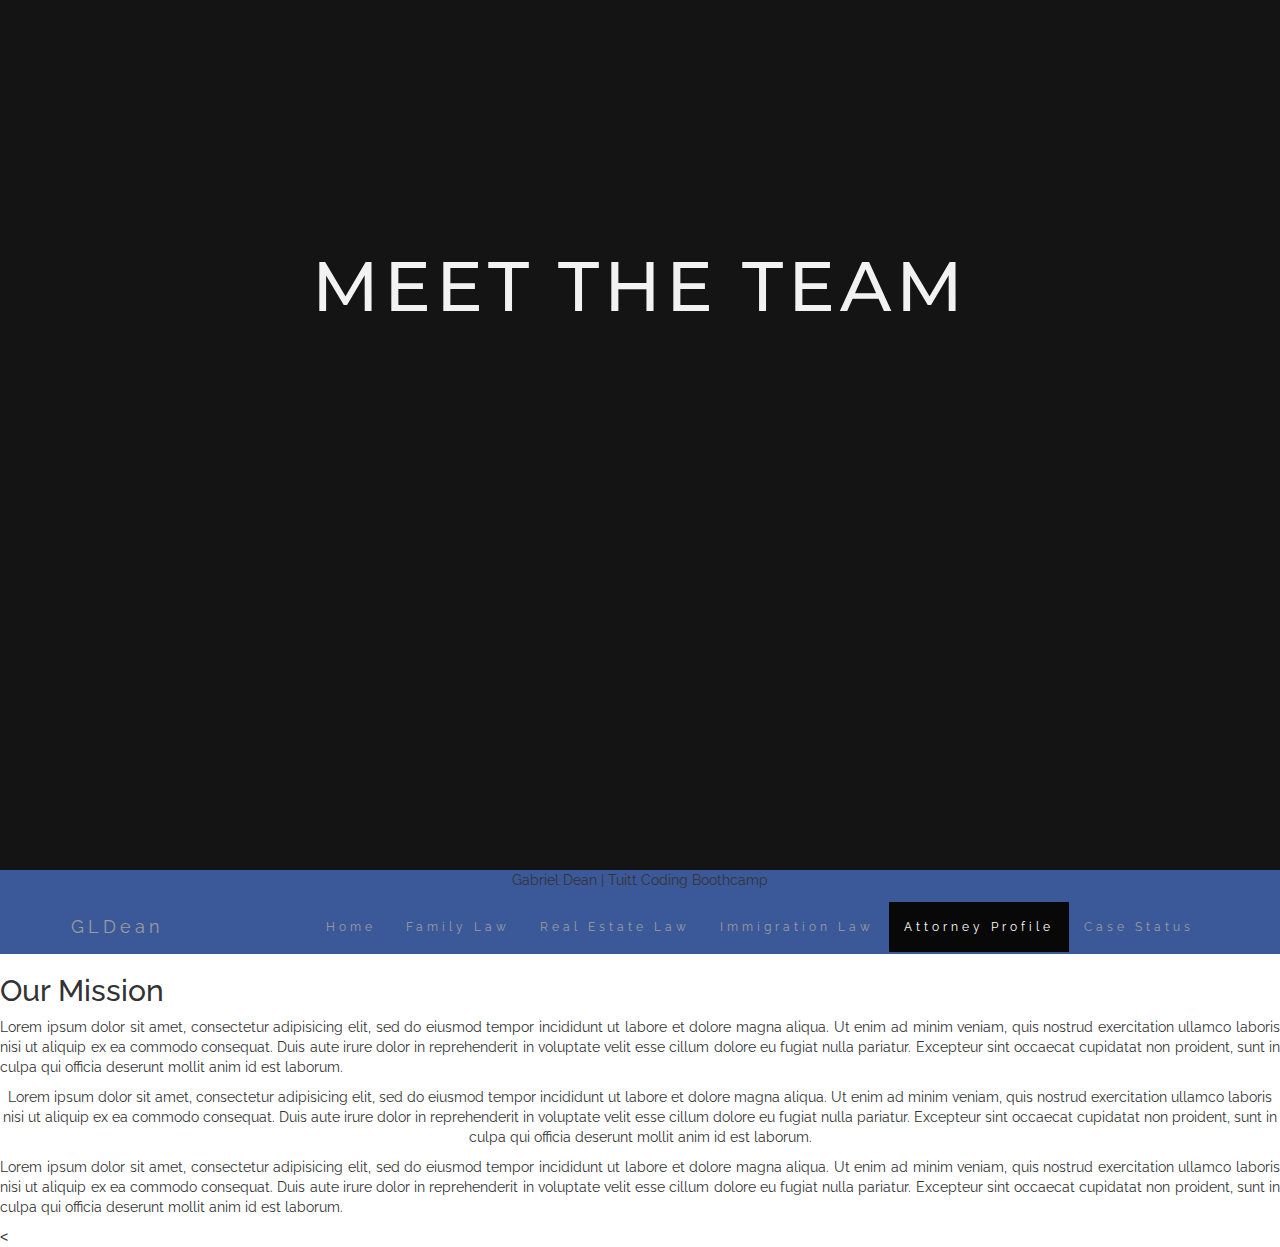
<file: about.html>
<!DOCTYPE html>
<html lang="en">
<head>
	<meta charset="utf-8">
	<meta name="viewport" content="width=device-width, initial-scale=1">
  <link rel="stylesheet" href="https://maxcdn.bootstrapcdn.com/bootstrap/3.3.7/css/bootstrap.min.css">
  <script src="https://ajax.googleapis.com/ajax/libs/jquery/3.3.1/jquery.min.js"></script>
  <script src="https://maxcdn.bootstrapcdn.com/bootstrap/3.3.7/js/bootstrap.min.js"></script>
  <link href="https://fonts.googleapis.com/css?family=Montserrat|Raleway" rel="stylesheet">
  <link rel="stylesheet" type="text/css" href="assets/css/style.css">
  <link rel="stylesheet" type="text/css" href="assets/css/animate.css">
	<title>Caps1 | About Us</title>
</head>

<body>

	<section id="jumbotron-about" class="jumbotron">
		<h1 id="landing-about" class="text-center animated fadeIn">MEET THE TEAM</h1>		
	</section>


	<!-- Main Navigation -->
	<nav id="nav" class="navbar navbar-inverse">
	  <div class="container">
	    <div class="navbar-header">
	      <button type="button" class="navbar-toggle" data-toggle="collapse" data-target="#myNavbar">
	        <span class="icon-bar"></span>
	        <span class="icon-bar"></span>
	        <span class="icon-bar"></span>                        
	      </button>
	      <a class="navbar-brand" href="home.html">GLDean</a>
	    </div>
	    <div class="collapse navbar-collapse" id="myNavbar">
	      <ul class="nav navbar-nav navbar-right">
	        <li><a href="home.html">Home</a></li>
	        <li class="dropdown"><a class="dropdown-toggle" data-toggle="dropdown" href="#">Family Law</a>
	        	<ul class="dropdown-menu">
	        		<li><a href="Family Law/Uncontested Divorce/index.html">Uncontested Divorce</a></li>
	        	</ul>
	        </li>
	        <li class="dropdown"><a class="dropdown-toggle" data-toggle="dropdown" href="#">Real Estate Law</a>
	        	<ul class="dropdown-menu">
	        		<li><a href="Real Estate Law/Real Estate Closing/index.html">Real Estate Closing</a></li>
	        	</ul>
	        </li>
	        <li class="dropdown"><a class="dropdown-toggle" data-toggle="dropdown" href="#">Immigration Law</a>
	        	<ul class="dropdown-menu">
	        		<li class="dropdown-submenu"><a class="dropdown-toggle" data-toggle="dropdown" href="#"><strong>Family Immigration</strong></a>
	        			<ul class="dropdown-submenu">
	        				<li id="submenu"><a href="consularprocessing">Consular Processing</a></li>
	        				<li id="submenu"><a href="permanentresidence">Permanent Residence</a></li>
	        			</ul>
	        		</li>
	        		<li class="dropdown-submenu"><a class="dropdown-toggle" data-toggle="dropdown" href="#"><strong>Employment Immigration</strong></a>
	        			<ul class="dropdown-submenu">
	        				<li id="submenu"><a href="h1b">H1B Visa & Status</a></li>
	        				<li id="submenu"><a href="employmentbased">Employment Based</a></li>
	        			</ul>	
	        		</li>
	        		<li><a class="dropdown-toggle" data-toggle="dropdown" href="citizenship"><strong>Citizenship</strong></a>
	        			<ul class="dropdown-submenu">
	        				<li id="submenu"><a href="naturalization">Naturalization</a></li>
	        			</ul>	
	        		</li>
	        	</ul>
	        </li>
	        <li class="active"><a href="contact.html">Attorney Profile</a></li>
	        <li><a href="https://egov.uscis.gov/casestatus/landing.do">Case Status</a></li>
	      </ul>
	    </div>
	  </div>
	</nav>


	
		
	

	<section id="mission" class="p-5">
		<h2 class="about-tags ml 10">Our Mission</h2>

		<p class="text-justify">Lorem ipsum dolor sit amet, consectetur adipisicing elit, sed do eiusmod
		tempor incididunt ut labore et dolore magna aliqua. Ut enim ad minim veniam,
		quis nostrud exercitation ullamco laboris nisi ut aliquip ex ea commodo
		consequat. Duis aute irure dolor in reprehenderit in voluptate velit esse
		cillum dolore eu fugiat nulla pariatur. Excepteur sint occaecat cupidatat non
		proident, sunt in culpa qui officia deserunt mollit anim id est laborum.</p>
		<p class="text-center">Lorem ipsum dolor sit amet, consectetur adipisicing elit, sed do eiusmod
		tempor incididunt ut labore et dolore magna aliqua. Ut enim ad minim veniam,
		quis nostrud exercitation ullamco laboris nisi ut aliquip ex ea commodo
		consequat. Duis aute irure dolor in reprehenderit in voluptate velit esse
		cillum dolore eu fugiat nulla pariatur. Excepteur sint occaecat cupidatat non
		proident, sunt in culpa qui officia deserunt mollit anim id est laborum.</p>
		<p class="text-justify">Lorem ipsum dolor sit amet, consectetur adipisicing elit, sed do eiusmod
		tempor incididunt ut labore et dolore magna aliqua. Ut enim ad minim veniam,
		quis nostrud exercitation ullamco laboris nisi ut aliquip ex ea commodo
		consequat. Duis aute irure dolor in reprehenderit in voluptate velit esse
		cillum dolore eu fugiat nulla pariatur. Excepteur sint occaecat cupidatat non
		proident, sunt in culpa qui officia deserunt mollit anim id est laborum.</p>


	</section>
 

 <




	<footer class="footer navbar-inverse fixed-bottom">
		<p class="text-center mb-0 p-2">Gabriel Dean | Tuitt Coding Boothcamp</p>	
	</footer>

</body>
</html>
</file>
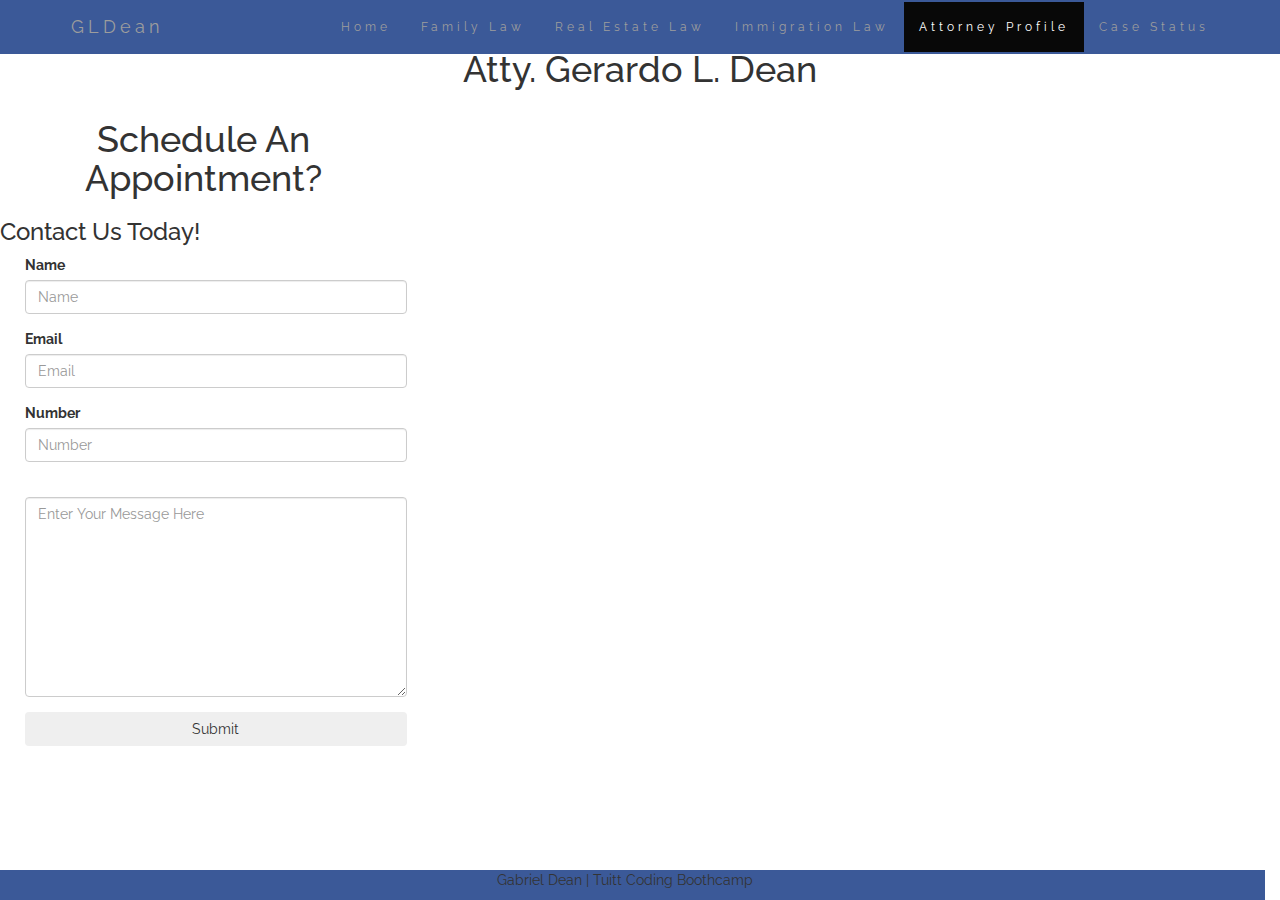
<file: contact.html>
<!DOCTYPE html>
<html lang="en">
<head>
	<meta charset="utf-8">
	<meta name="viewport" content="width=device-width, initial-scale=1">
  <link rel="stylesheet" href="https://maxcdn.bootstrapcdn.com/bootstrap/3.3.7/css/bootstrap.min.css">
  <script src="https://ajax.googleapis.com/ajax/libs/jquery/3.3.1/jquery.min.js"></script>
  <script src="https://maxcdn.bootstrapcdn.com/bootstrap/3.3.7/js/bootstrap.min.js"></script>
  <link href="https://fonts.googleapis.com/css?family=Montserrat|Raleway" rel="stylesheet">
  <link rel="stylesheet" type="text/css" href="assets/css/style.css">
	<title>B19 Design | Contact Us</title>
</head>

<body id="myPage" data-spy="sroll" data-target="#nav" data-offset="60">
	<!-- Main Navigation -->
	<nav id="nav" class="navbar navbar-inverse navbar-fixed-top">
	  <div class="container">
	    <div class="navbar-header">
	      <button type="button" class="navbar-toggle" data-toggle="collapse" data-target="#myNavbar">
	        <span class="icon-bar"></span>
	        <span class="icon-bar"></span>
	        <span class="icon-bar"></span>                        
	      </button>
	      <a class="navbar-brand" href="home.html">GLDean</a>
	    </div>
	    <div class="collapse navbar-collapse" id="myNavbar">
	      <ul class="nav navbar-nav navbar-right">
	        <li><a href="home.html">Home</a></li>
	        <li class="dropdown"><a class="dropdown-toggle" data-toggle="dropdown" href="#">Family Law</a>
	        	<ul class="dropdown-menu">
	        		<li><a href="uncontesteddivorce">Uncontested Divorce</a></li>
	        	</ul>
	        </li>
	        <li class="dropdown"><a class="dropdown-toggle" data-toggle="dropdown" href="#">Real Estate Law</a>
	        	<ul class="dropdown-menu">
	        		<li><a href="realestateclosing">Real Estate Closing</a></li>
	        	</ul>
	        </li>
	        <li class="dropdown"><a class="dropdown-toggle" data-toggle="dropdown" href="#">Immigration Law</a>
	        	<ul class="dropdown-menu">
	        		<li class="dropdown-submenu"><a class="dropdown-toggle" data-toggle="dropdown" href="#"><strong>Family Immigration</strong></a>
	        			<ul class="dropdown-submenu">
	        				<li id="submenu"><a href="consularprocessing">Consular Processing</a></li>
	        				<li id="submenu"><a href="permanentresidence">Permanent Residence</a></li>
	        			</ul>
	        		</li>
	        		<li class="dropdown-submenu"><a class="dropdown-toggle" data-toggle="dropdown" href="#"><strong>Employment Immigration</strong></a>
	        			<ul class="dropdown-submenu">
	        				<li id="submenu"><a href="h1b">H1B Visa & Status</a></li>
	        				<li id="submenu"><a href="employmentbased">Employment Based</a></li>
	        			</ul>	
	        		</li>
	        		<li><a class="dropdown-toggle" data-toggle="dropdown" href="citizenship"><strong>Citizenship</strong></a>
	        			<ul class="dropdown-submenu">
	        				<li id="submenu"><a href="naturalization">Naturalization</a></li>
	        			</ul>	
	        		</li>
	        	</ul>
	        </li>
	        <li class="active"><a href="contact.html">Attorney Profile</a></li>
	        <li><a href="https://egov.uscis.gov/casestatus/landing.do">Case Status</a></li>
	      </ul>
	    </div>
	  </div>
	</nav>

 
<body>

	<!-- Start of Contact Navigator -->
	<div class="row">
		<header class="col-12 col-md-12 col-lg-12">
			<h1 id="contact" class="text-center">Atty. Gerardo L. Dean</h1>
		</header>

		<div class="col-12 col-md-6 col-lg-4">
			<h1 class="text-center">Schedule An Appointment?</h1>
				<h3>Contact Us Today!</h3>
			<form id="contactform">
				<div class="form-group">
					<label for="name">Name</label>
					<input id="name" class="form-control" type="text" placeholder="Name">
				</div>

				<div class="form-group">
					<label for="email">Email</label>
					<input id="email" class="form-control" type="text" placeholder="Email">
				</div>

				<div class="form-group">
					<label for="number">Number</label>
					<input id="number" class="form-control" type="number" placeholder="Number">
				</div> <!-- End of Contact Group -->

				<div class="form-group">
					<label for="message"></label>
					<textarea id="message" class="form-control" placeholder="Enter Your Message Here"></textarea>
				</div>
				<button class="btn btn-block btn success">Submit</button>
			
			</form>
	</div>
	<footer class="footer navbar-inverse fixed-bottom">
		<p class="text-center mb-0 p-2">Gabriel Dean | Tuitt Coding Boothcamp</p>	
	</footer>

</body>
</html>
</file>
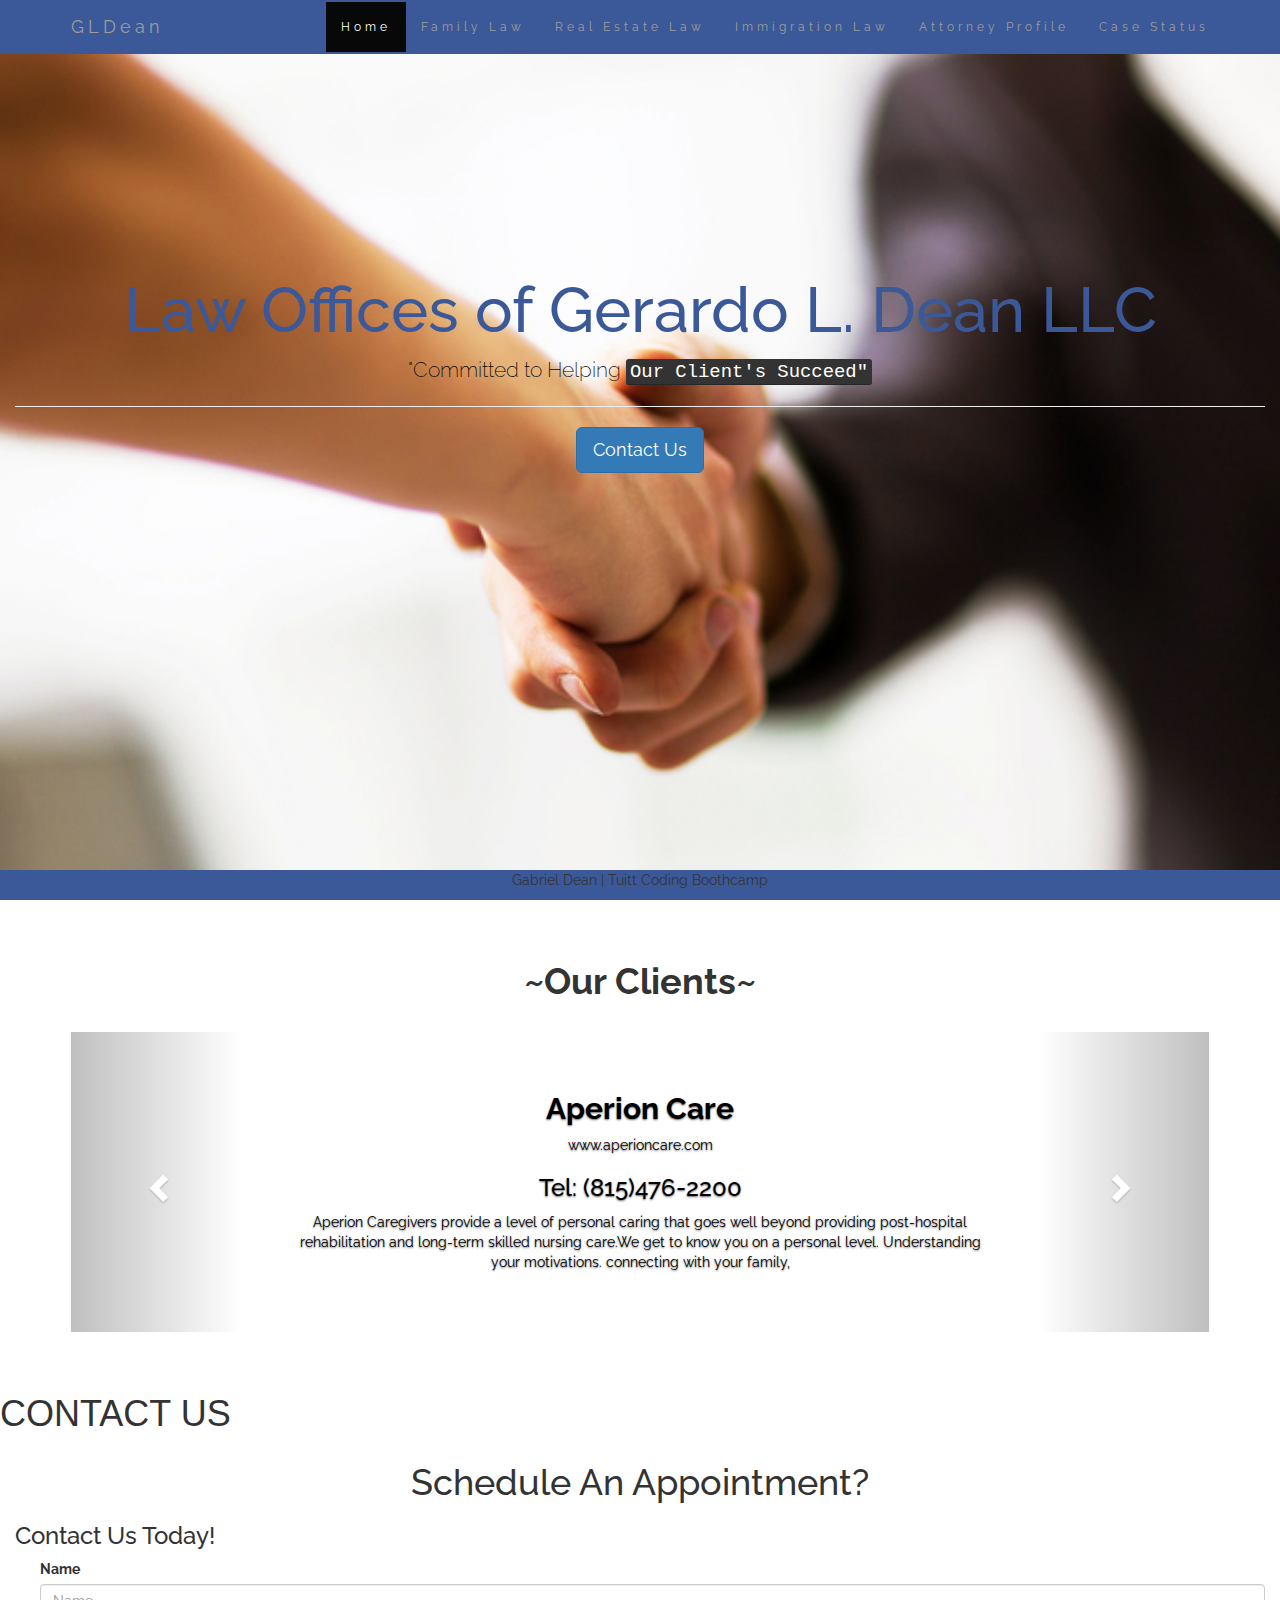
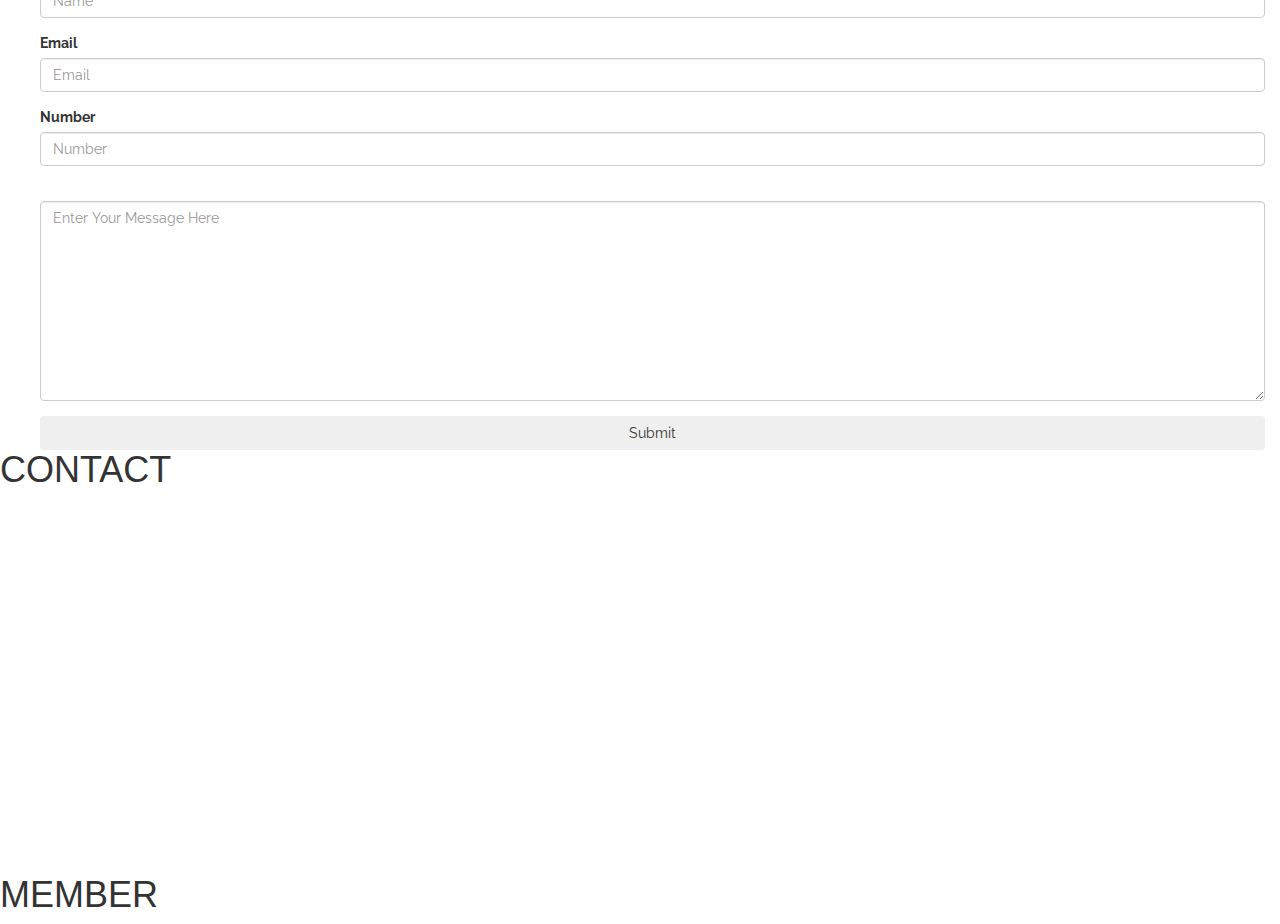
<file: home.html>
<!DOCTYPE html>
<html lang="en">
<head>
	<meta charset="utf-8">
	<meta name="viewport" content="width=device-width, initial-scale=1">
  <link rel="stylesheet" href="https://maxcdn.bootstrapcdn.com/bootstrap/3.3.7/css/bootstrap.min.css">
  <script src="https://ajax.googleapis.com/ajax/libs/jquery/3.3.1/jquery.min.js"></script>
  <script src="https://maxcdn.bootstrapcdn.com/bootstrap/3.3.7/js/bootstrap.min.js"></script>
  <link href="https://fonts.googleapis.com/css?family=Montserrat|Raleway" rel="stylesheet">
  <link rel="stylesheet" type="text/css" href="assets/css/style.css">
	<title>Capstone1</title>
</head>
<body id="myPage" data-spy="sroll" data-target="#nav" data-offset="60">
	<!-- Main Navigation -->
	<nav id="nav" class="navbar navbar-inverse navbar-fixed-top">
	  <div class="container">
	    <div class="navbar-header">
	      <button type="button" class="navbar-toggle" data-toggle="collapse" data-target="#myNavbar">
	        <span class="icon-bar"></span>
	        <span class="icon-bar"></span>
	        <span class="icon-bar"></span>                        
	      </button>
	      <a class="navbar-brand" href="home.html">GLDean</a>
	    </div>
	    <div class="collapse navbar-collapse" id="myNavbar">
	      <ul class="nav navbar-nav navbar-right">
	        <li class="active"><a href="home.html">Home</a></li>
	        <li class="dropdown"><a class="dropdown-toggle" data-toggle="dropdown" href="Family-Law/Uncontested-Divorce/index.html">Family Law</a>
	        	<ul class="dropdown-menu">
	        		<li><a href="Family Law/Uncontested Divorce/index.html">Uncontested Divorce</a></li>
	        	</ul>
	        </li>
	        <li class="dropdown"><a class="dropdown-toggle" data-toggle="dropdown" href="#">Real Estate Law</a>
	        	<ul class="dropdown-menu">
	        		<li><a href="Real Estate Law/Real Estate Closing/index.html">Real Estate Closing</a></li>
	        	</ul>
	        </li>
	        <li class="dropdown"><a class="dropdown-toggle" data-toggle="dropdown" href="#">Immigration Law</a>
	        	<ul class="dropdown-menu">
	        		<li class="dropdown-submenu"><a class="dropdown-toggle" data-toggle="dropdown" href="#"><strong>Family Immigration</strong></a>
	        			<ul class="dropdown-submenu">
	        				<li id="submenu"><a href="Immigration Law/Family Immigration/Consular Processing/index.html">Consular Processing</a></li>
	        				<li id="submenu"><a href="Immigration Law/Family Immigration/Permanent Residence/index.html">Permanent Residence</a></li>
	        			</ul>
	        		</li>
	        		<li class="dropdown-submenu"><a class="dropdown-toggle" data-toggle="dropdown" href="#"><strong>Employment Immigration</strong></a>
	        			<ul class="dropdown-submenu">
	        				<li id="submenu"><a href="Immigration Law/Employment Immigration/H1B Visa & Status/index.html">H1B Visa & Status</a></li>
	        				<li id="submenu"><a href="Immigration Law/Employment Immigration/Employment Based/index.html">Employment Based</a></li>
	        			</ul>	
	        		</li>
	        		<li><a class="dropdown-toggle" data-toggle="dropdown" href="citizenship"><strong>Citizenship</strong></a>
	        			<ul class="dropdown-submenu">
	        				<li id="submenu"><a href="Immigration Law/Citizenship/Naturalization/index.html">Naturalization</a></li>
	        			</ul>	
	        		</li>
	        	</ul>
	        </li>
	        <li><a href="about.html">Attorney Profile</a></li>
	        <li><a href="https://egov.uscis.gov/casestatus/landing.do">Case Status</a></li>
	      </ul>
	    </div>
	  </div>
	</nav>
	<!-- End Main Navigation -->


	<section id="jumbotron-section">
		<div id="jumbo-land" class="jumbotron mb-0 text-center">
			<div class="container-fluid">
				<h1 id="Page-Name" class="text-center">Law Offices of Gerardo L. Dean LLC</h1>
				<p id="slogan" class="lead text-center">"Committed to Helping <kbd>Our Client's Succeed"</kbd></p>
				<hr class="my-4">
				<button class="btn btn-primary btn-lg">
					<a href="#contact-home">Contact Us</a>
				</button>
			</div>
		</div>
	</section>

	<br>
	</br>



<div class="container">
	<h1 class="text-center"><strong>~Our Clients~</strong></h1><br>
	<div id="myCarousel" class="carousel slide" data-ride="carousel">
		
		<ol class="carousel-indicators">
			<li data-target="#myCarousel" data-slide-to="0" class="active"></li>
			<li data-target="#myCarousel" data-slide-to="1"></li>
			<li data-target="#myCarousel" data-slide-to="2"></li>
		</ol>

		<div class="carousel-inner">
			<div class="item active">
				<img src="assets/images/caro1.png" alt="Image" style="width:100%;">
				<div class="carousel-caption">
					<h2 id="carotxt"><strong>Aperion Care</strong></h2>
					<a  id="carotxt" href="https://aperioncare.com/">www.aperioncare.com</a>
					<h3 id="carotxt">Tel: (815)476-2200</h3>
						<p id="carotxt">Aperion Caregivers provide a level of personal caring that goes well beyond providing post-hospital rehabilitation and long-term skilled nursing care.We get to know you on a personal level. Understanding your motivations. connecting with your family,</p>
				</div>
			</div>

			<div class="item">
				<img src="assets/images/caro2.jpeg" alt="Image" style="width:100%;">
				<div class="carousel-caption">
					<h2 id="carotxt"><strong>Aperion Care Wilmington</strong></h2>
					<a href="https://aperioncare.com/">www.aperioncare.com</a>
					<h3 id="carotxt">Tel: (815)476-2200</h3>
						<p id="carotxt">Lorem ipsum dolor sit amet, consectetur adipisicing elit, sed do eiusmod
						tempor incididunt ut labore et dolore magna aliqua. Ut enim ad minim veniam,
						quis nostrud exercitation ullamco laboris nisi ut aliquip ex ea commodo
						consequat. Duis aute irure dolor in reprehenderit in voluptate velit esse
						cillum dolore eu fugiat nulla pariatur. Excepteur sint occaecat cupidatat non
						proident, sunt in culpa qui officia deserunt mollit anim id est laborum.</p>
				</div>
			</div>

			<div class="item">
				<img src="assets/images/caro3.jpg" alt="Image" style="width:100%;">
				<div class="carousel-caption">
					<h2 id="carotxt"><strong>Aperion Care Wilmington</strong></h2>
					<a href="https://aperioncare.com/">www.aperioncare.com</a>
					<h3 id="carotxt">Tel: (815)476-2200</h3>
						<p id="carotxt">Lorem ipsum dolor sit amet, consectetur adipisicing elit, sed do eiusmod
						tempor incididunt ut labore et dolore magna aliqua. Ut enim ad minim veniam,
						quis nostrud exercitation ullamco laboris nisi ut aliquip ex ea commodo
						consequat. Duis aute irure dolor in reprehenderit in voluptate velit esse
						cillum dolore eu fugiat nulla pariatur. Excepteur sint occaecat cupidatat non
						proident, sunt in culpa qui officia deserunt mollit anim id est laborum.</p>
				</div>
			</div>
			
		</div>

		<a class="left carousel-control" href="#myCarousel" data-slide="prev">
			<span class="glyphicon glyphicon-chevron-left"></span>
			<span class="sr-only">Previous</span>
		</a>
		<a class="right carousel-control" href="#myCarousel" data-slide="next">
			<span class="glyphicon glyphicon-chevron-right"></span>
			<span class="sr-only">Next</span>
			
		</a>

	</div>
</div>

<br>
</br>


<h1 id="Contact">CONTACT US</h1>

<div class="col-12 col-md-6 col-lg-12">
			<h1 class="text-center">Schedule An Appointment?</h1>
				<h3>Contact Us Today!</h3>
			<form id="contactform">
				<div class="form-group">
					<label for="name">Name</label>
					<input id="name" class="form-control" type="text" placeholder="Name">
				</div>

				<div class="form-group">
					<label for="email">Email</label>
					<input id="email" class="form-control" type="text" placeholder="Email">
				</div>

				<div class="form-group">
					<label for="number">Number</label>
					<input id="number" class="form-control" type="number" placeholder="Number">
				</div> <!-- End of Contact Group -->

				<div class="form-group">
					<label for="message"></label>
					<textarea id="message" class="form-control" placeholder="Enter Your Message Here"></textarea>
				</div>
				<button class="btn btn-block btn success">Submit</button>
			
			</form>
	</div>



<h1 id="contact-home">CONTACT</h1>

<iframe src="https://www.google.com/maps/embed?pb=!1m18!1m12!1m3!1d2966.453361480681!2d-87.76303488500054!3d41.96907506769588!2m3!1f0!2f0!3f0!3m2!1i1024!2i768!4f13.1!3m3!1m2!1s0x880fcc1986746c21%3A0xa871dfa895e9d7ab!2s4849+N+Milwaukee+Ave%2C+Chicago%2C+IL+60630%2C+USA!5e0!3m2!1sen!2sph!4v1542773176757" width="100%" height="350" frameborder="0" style="border:0" allowfullscreen></iframe>

<h1>MEMBER</h1>
	

	<!-- Footer -->
	<footer class="footer navbar-inverse fixed-bottom">
		<p class="text-center mb-0 p-2">Gabriel Dean | Tuitt Coding Boothcamp</p>	
	</footer>
	<!-- End Footer -->

</body>
</html>
</file>
<file: assets/css/style.css>
* {
	margin: 0;
	padding: 0;
	box-sizing: border-box;
	font-family: 'Raleway', sans-serif;
}

#Page-Name {
	color: #3b5998;
}


.navbar {
	margin-bottom: 0;
	background-color: #3b5998;
	z-index: 9999;
	border: 0;
	font-size: 12px !important;
	line-height: 1.42857143 !important;
	letter-spacing: 4px;
	border-radius: 0;
	font-family: Montserrat, sans-serif;
}

.nav li a, .navbar .navbar {
	color: #fff;
}

/*landing page*/

.jumbotron hr {
	background-color: #fff; /*white*/
}

.btn a {
	text-decoration: none;
	color: #fff;
}

#jumbo-land {
	height: 100vh;
	padding-top: 20%;
	margin-bottom: 0;
	/*background-color: grey;*/
	background-image: url(../images/visa.banner.jpg);
	border-radius: 0; /*remove jumbo's radius corners*/
	background-position: center;
	background-repeat: no-repeat;
	background-size: cover;

}

.jumbotron h1 {
	color: black;

}

.dropdown-menu a {
	color: black !important;
}


#submenu {
	margin-left: 50px;
}


#slogan {
	color: black;
}

#carotxt {
	color: black;
}

.container {
	padding: 2px 16px;
}

.carousel .item {
	height: 300px;
}


.item img {
	position: absolute;
	top: 0;
	left: 0;
	min-height: 300px;
}

#contact {
	margin-top: 50px;
	overflow: auto;
	text-align: justify-all;
}

#contactform {
	margin-left: 25px;

}

#map {
	margin: 0px;
}

.footer {
	position: fixed;
	bottom: 0;
	width: 100%;
	background-color: #3b5998;

}

#message {
	height: 200px;
}

.bio {
	width: 170px;
	height: 170px;
	margin-right: 15px;
	float: left;
}

#divorice-image {
	width: 150px;
	height: 150px;
	float: left;
}

#jumbotron-about {
	background-color: #141414;
	height: 100vh;
	border-radius: 0;
	margin-bottom: 0px;
}

#landing-about {
	color: #f2f2f2;
	font-size: 5em;
	padding-top: 20vh;
	letter-spacing: 5px;
	font-family: 'Montserrat', sans-serif;

}

.real-image-right {
	float: right;
	padding: 10px;
	height: auto; 
    width: auto; 
    max-width: 300px; 
    max-height: 300px;
}

.real-image-left {
	float: left;
}
</file>
